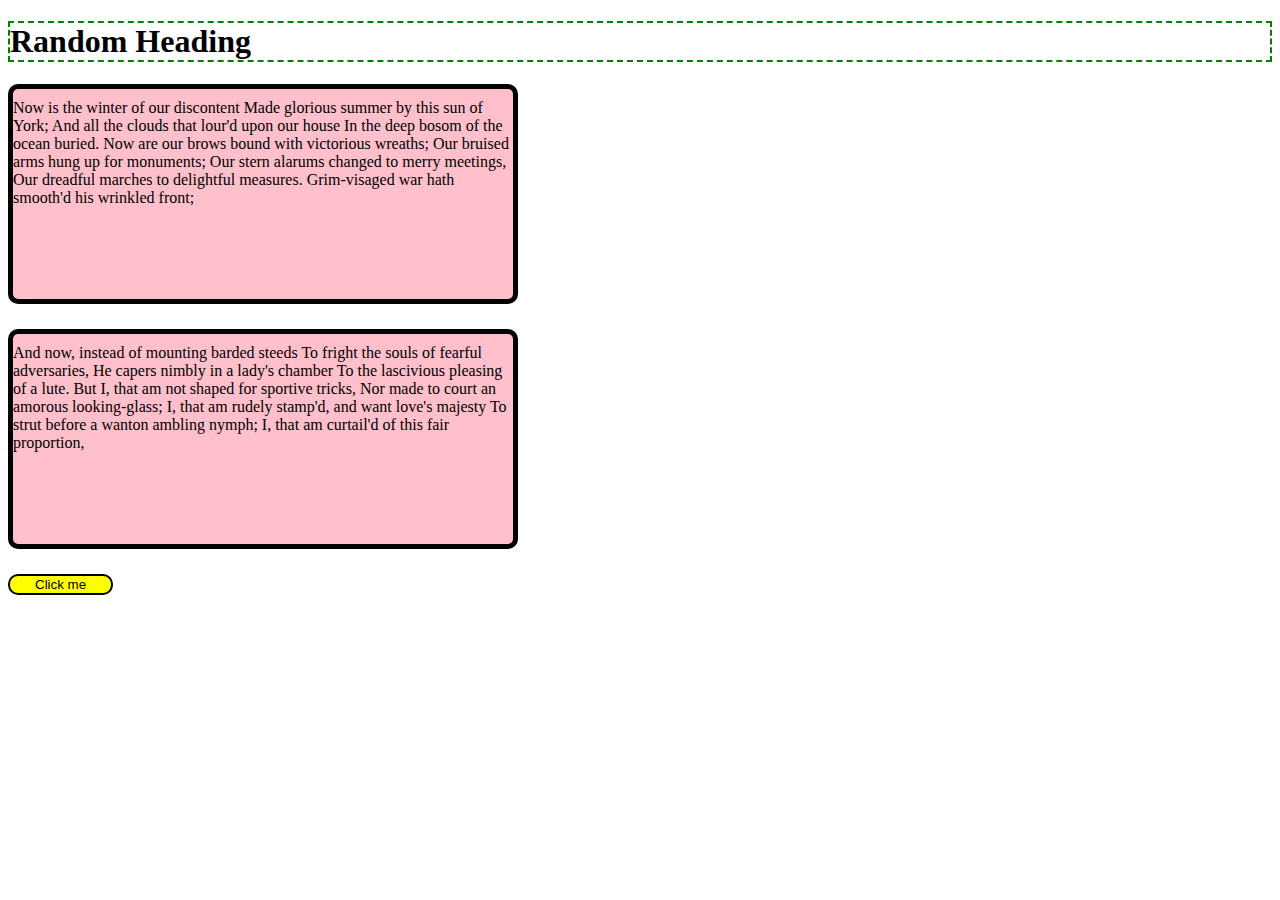
<file: index.html>
<!DOCTYPE html>
<html lang="en">
<head>
    <meta charset="UTF-8">
    <meta name="viewport" content="width=device-width, initial-scale=1.0">
    <title>Box-Model</title>
    <link rel="stylesheet" href="style.css">
</head>
<body>
    <h1>Random Heading</h1>
    <div>
      Now is the winter of our discontent Made glorious summer by this sun of
      York; And all the clouds that lour'd upon our house In the deep bosom of
      the ocean buried. Now are our brows bound with victorious wreaths; Our
      bruised arms hung up for monuments; Our stern alarums changed to merry
      meetings, Our dreadful marches to delightful measures. Grim-visaged war
      hath smooth'd his wrinkled front;
    </div>
    <div>
      And now, instead of mounting barded steeds To fright the souls of fearful
      adversaries, He capers nimbly in a lady's chamber To the lascivious
      pleasing of a lute. But I, that am not shaped for sportive tricks, Nor
      made to court an amorous looking-glass; I, that am rudely stamp'd, and
      want love's majesty To strut before a wanton ambling nymph; I, that am
      curtail'd of this fair proportion,
    </div>
    <button>Click me</button>
</body>
</html>
</file>
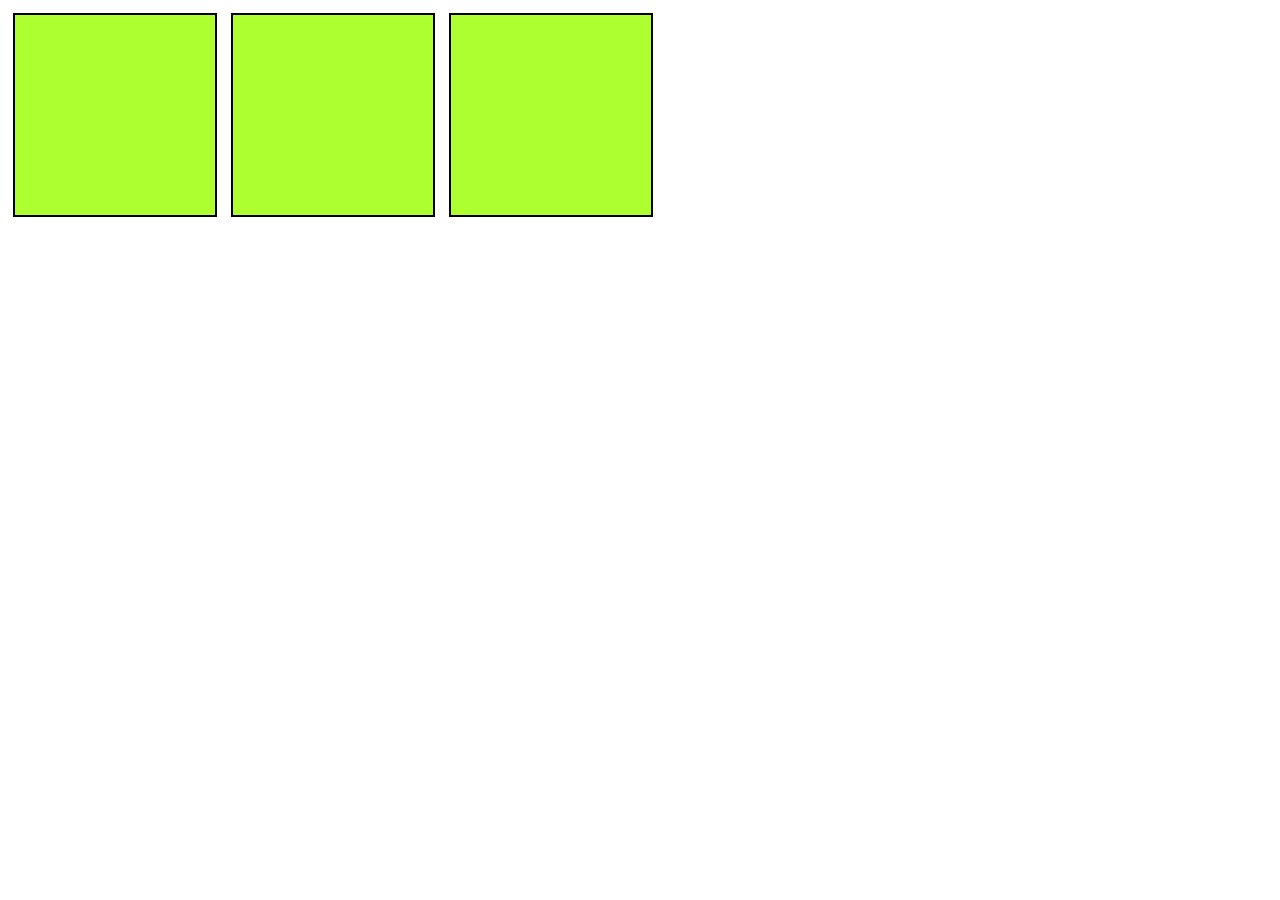
<file: inlineOrBlock/index.html>
<!DOCTYPE html>
<html lang="en">
<head>
    <meta charset="UTF-8">
    <meta name="viewport" content="width=device-width, initial-scale=1.0">
    <title>css inline</title>
    <link rel="stylesheet" href="style.css">
</head>
<body>
    <!-- <h2>Heading 1</h2>
    <h2>Heading 2</h2>
    
    <span>Span 1</span>
    <span>Span 2</span> -->

    <!-- <h1>Random Heading</h1>
    <div></div>
    <p>
        Lorem ipsum dolor sit amet consectetur adipisicing elit. I
        nventore pariatur ipsum odit adipisci incidunt sunt, quam mollitia c
        onsequatur earum quae maxime! Fuga natus totam at architecto hic. 
        Beatae, ipsam odit maxime aut, et quia culpa modi expedita deserunt
         nisi, voluptatem corrupti necessitatibus dicta. Aut cum natus 
         dolorib
         us voluptas unde. Fugiat temporibus
         amet eum quibusdam velit officiis veniam deleniti soluta magni!
         Lorem ipsum dolor sit amet consectetur adipisicing elit. I
         nventore pariatur <span>INLINE</span> ipsum odit adipisci incidunt sunt, quam mollitia c
         onsequatur earum quae maxime! Fuga natus totam at architecto hic. 
         Beatae, ipsam odit maxime aut, et quia culpa modi expedita deserunt
          nisi, voluptatem corrupti necessitatibus dicta. Aut cum natus 
          dolorib
          us voluptas unde. Fugiat temporibus
          amet eum quibusdam velit officiis veniam deleniti soluta magni!

    </p> -->
    <div></div>
    <div></div>
    <div></div>
</body>
</html>
</file>
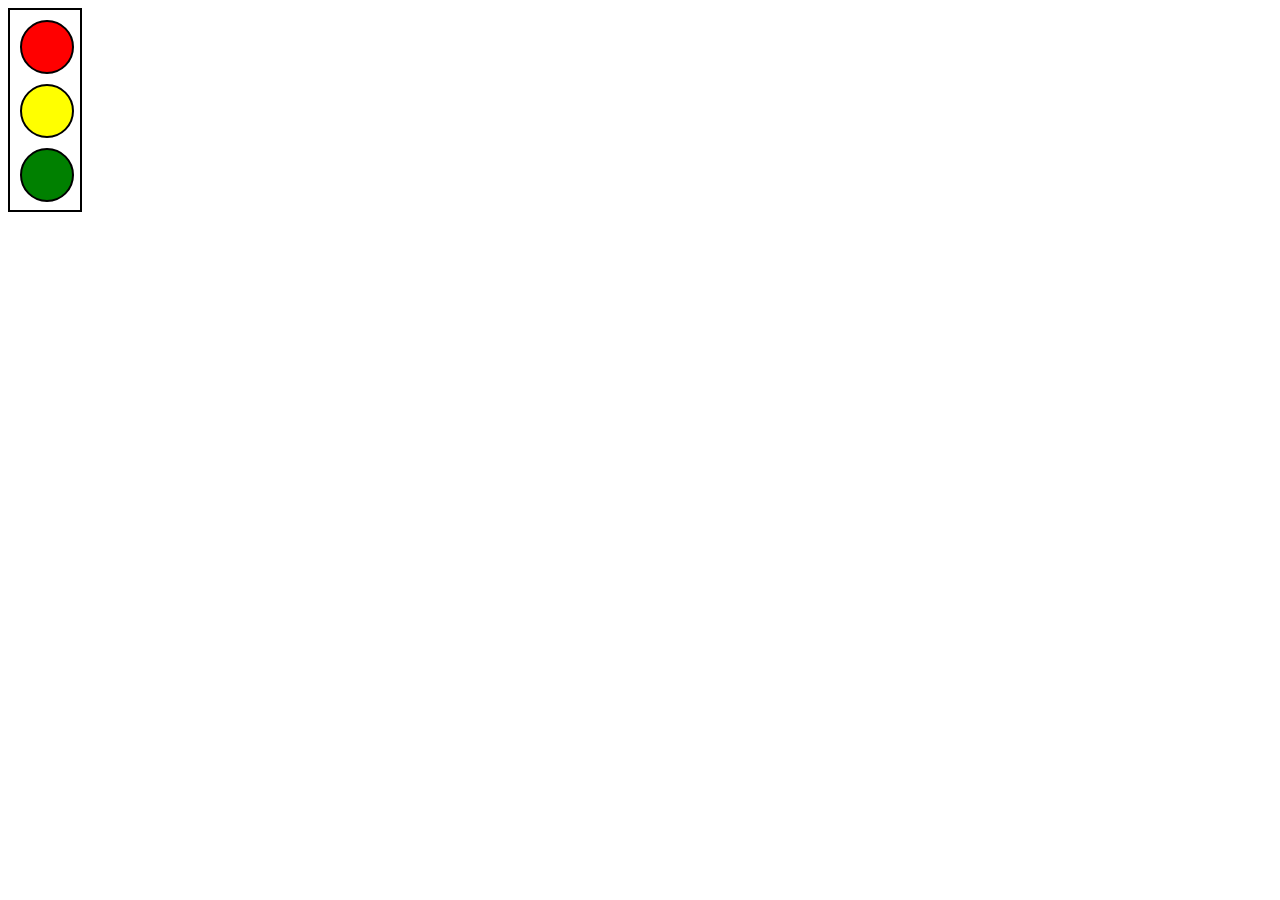
<file: PracticeQuest/index.html>
<!DOCTYPE html>
<html lang="en">
<head>
    <meta charset="UTF-8">
    <meta name="viewport" content="width=device-width, initial-scale=1.0">
    <title>Quest</title>
    <link rel="stylesheet" href="style.css">
</head>
<body>
    <div id="outer">
        <div class="inner" id="red"></div>
        <div class="inner" id="yellow"></div>
        <div class="inner" id="green"></div>
    </div>
    
</body>
</html>
</file>
<file: style.css>
div{
    height: 200px;
    width: 500px;
    background-color: pink;
    /* border-width: 5px;
    border-style: solid;
    border-color: black; */
    /* border short hand */
    border: 5px solid black;
    /* border-left-color: blue;
    border-left-style: dashed; */
    /* border-top:5px dashed goldenrod; */
    /* border-radius: 50%; */
    /* border-top-right-radius: 10px; */
    border-radius: 10px;
    padding-top: 10px;
    margin-bottom: 25px;
    margin-left: 20px 50px;
}

h1 {
    /* border-width: 2px;
    border-style: dashed;
    border-color: green; */
    border: 2px dashed green;
}

button{
    border: 2px solid black;
    border-radius: 10px;
    padding-left: 25px;
    padding-right: 25px;
    background-color: yellow;

}
</file>
<file: inlineOrBlock/style.css>
/* h2{
    display: inline;
    background-color: pink;
}

span{
    display: block;
    background-color: yellowgreen;
} */

/* span{
    background-color: lime;
    border: 2px solid black;
    height: 100px;
    width: 200px;
    padding: 50px; 
    margin: 20px;
} */

/* div {
    border: 2px solid black;
    height: 100px;
    width: 200px;
    padding: 50px; 
    margin: 20px;
} */

div{
    height: 200px;
    width: 200px;
    background-color:greenyellow;
    border: 2px solid black;
    margin: 5px;
    display: inline-block;

}
</file>
<file: PracticeQuest/style.css>
#outer {
    height: 200px;
    width: 70px;
    border: 2px solid black;
   
}

.inner {
    height: 50px;
    width: 50px;
    border: 2px solid black;
    margin: 10px;
    border-radius: 50%;
    
    
}
#red {
    background-color: red;
}
#yellow {
    background-color: yellow;
}
#green {
    background-color: green;
}
</file>
